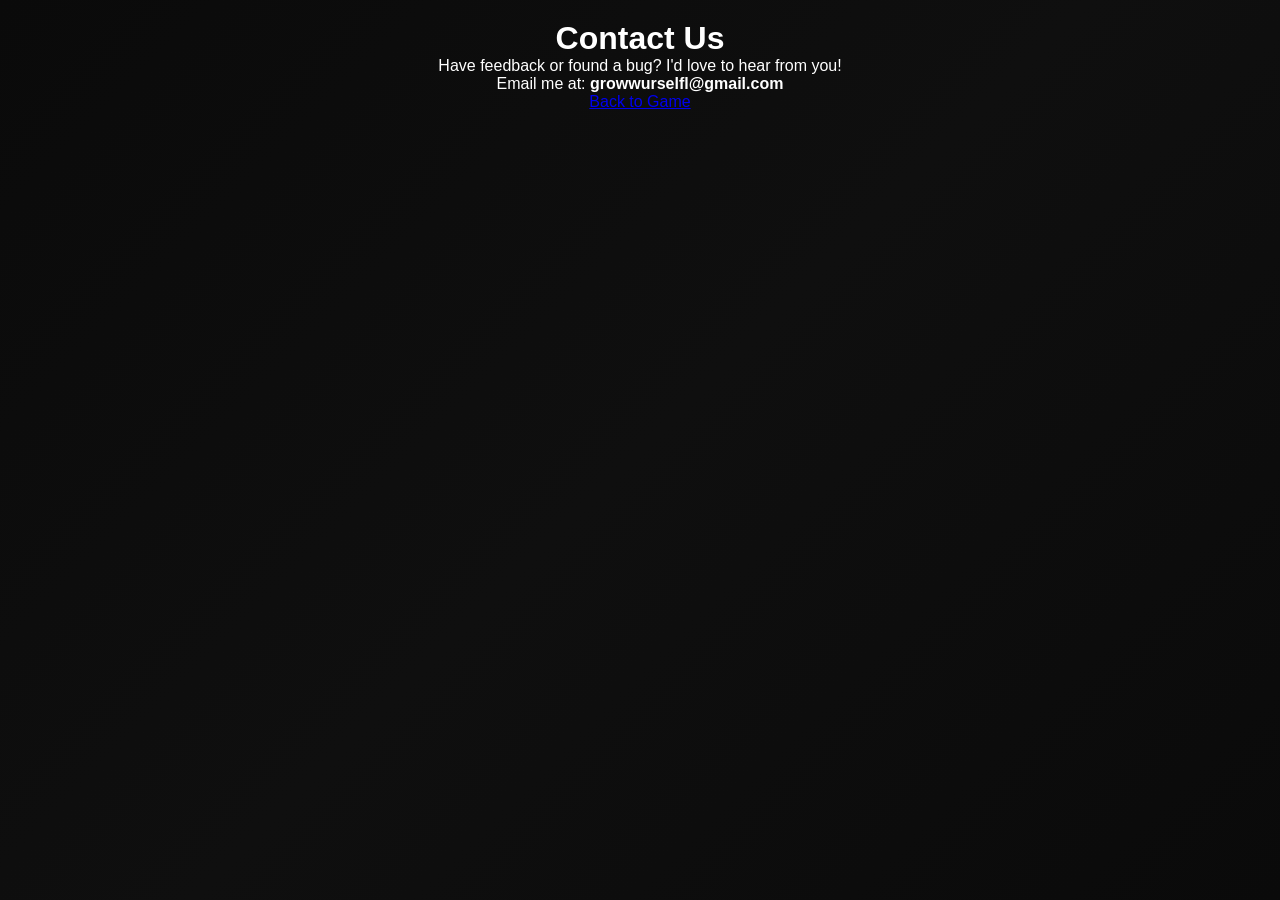
<file: contact.html>
<!DOCTYPE html>
<html>
<head>
    <title>Contact Us</title>
    <link rel="stylesheet" href="style.css">
</head>
<body style="padding: 20px; font-family: sans-serif; text-align: center;">
    <h1>Contact Us</h1>
    <p>Have feedback or found a bug? I'd love to hear from you!</p>
    <p>Email me at: <strong>growwurselfl@gmail.com</strong></p>
    <p><a href="index.html">Back to Game</a></p>
</body>
</html>
</file>
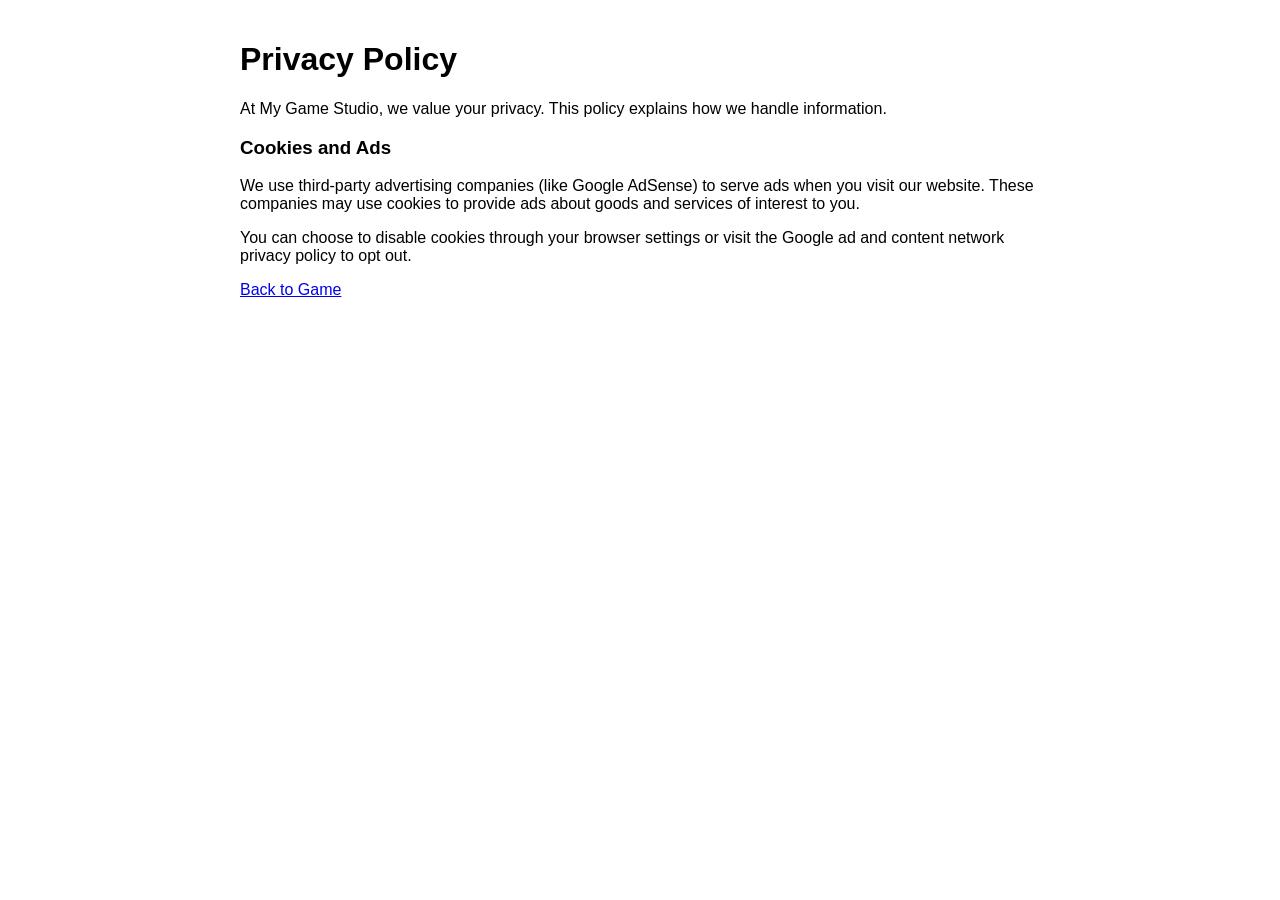
<file: privacy.html>
<!DOCTYPE html>
<html>
<head>
    <title>Privacy Policy</title>
</head>
<body style="padding: 20px; font-family: sans-serif; max-width: 800px; margin: auto;">
    <h1>Privacy Policy</h1>
    <p>At My Game Studio, we value your privacy. This policy explains how we handle information.</p>
    <h3>Cookies and Ads</h3>
    <p>We use third-party advertising companies (like Google AdSense) to serve ads when you visit our website. These companies may use cookies to provide ads about goods and services of interest to you.</p>
    <p>You can choose to disable cookies through your browser settings or visit the Google ad and content network privacy policy to opt out.</p>
    <p><a href="index.html">Back to Game</a></p>
</body>
</html>
</file>
<file: style.css>
:root {
  --bg-primary: #0a0a0a;
  --bg-secondary: #1a1a1a;
  --bg-accent: #2a2a2a;
  --neon-blue: #00d4ff;
  --neon-purple: #9d4edd;
  --neon-green: #00ff88;
  --neon-orange: #ff6b35;
  --text-primary: #ffffff;
  --text-secondary: #cccccc;
  --text-muted: #888888;
  --shadow-glow: 0 0 20px rgba(0, 212, 255, 0.3);
  --shadow-strong: 0 8px 32px rgba(0, 0, 0, 0.5);
  --border-radius: 16px;
  --border-radius-large: 24px;
  --transition: all 0.3s cubic-bezier(0.4, 0, 0.2, 1);
}

* {
  box-sizing: border-box;
  margin: 0;
  padding: 0;
}

html, body {
  height: 100%;
  font-family: 'Segoe UI', Tahoma, Geneva, Verdana, sans-serif;
  background: linear-gradient(135deg, var(--bg-primary) 0%, #0f0f0f 50%, var(--bg-primary) 100%);
  color: var(--text-primary);
  overflow-x: hidden;
  -webkit-font-smoothing: antialiased;
  -moz-osx-font-smoothing: grayscale;
}

body::before {
  content: '';
  position: fixed;
  top: 0;
  left: 0;
  right: 0;
  bottom: 0;
  background:
    radial-gradient(circle at 20% 80%, rgba(0, 212, 255, 0.1) 0%, transparent 50%),
    radial-gradient(circle at 80% 20%, rgba(157, 78, 221, 0.1) 0%, transparent 50%),
    radial-gradient(circle at 40% 40%, rgba(0, 255, 136, 0.05) 0%, transparent 50%);
  pointer-events: none;
  z-index: -1;
}

.app {
  min-height: 100vh;
  display: flex;
  align-items: center;
  justify-content: center;
  padding: 20px;
  position: relative;
}

/* Screen Management */
.screen {
  position: absolute;
  top: 0;
  left: 0;
  width: 100%;
  height: 100%;
  opacity: 0;
  visibility: hidden;
  transform: translateY(20px) scale(0.95);
  transition: var(--transition);
  display: flex;
  align-items: center;
  justify-content: center;
}

.screen.active {
  opacity: 1;
  visibility: visible;
  transform: translateY(0) scale(1);
}

/* Start Screen */
.start-container {
  text-align: center;
  max-width: 500px;
  width: 100%;
  padding: 40px;
  background: rgba(255, 255, 255, 0.02);
  border: 1px solid rgba(255, 255, 255, 0.1);
  border-radius: var(--border-radius-large);
  backdrop-filter: blur(20px);
  box-shadow: var(--shadow-strong);
}

.logo-section {
  margin-bottom: 40px;
}

.game-title {
  font-size: 3.5rem;
  font-weight: 900;
  background: linear-gradient(135deg, var(--neon-blue), var(--neon-purple));
  -webkit-background-clip: text;
  -webkit-text-fill-color: transparent;
  background-clip: text;
  margin-bottom: 10px;
  text-shadow: 0 0 40px rgba(0, 212, 255, 0.5);
  animation: titleGlow 2s ease-in-out infinite alternate;
}

.game-subtitle {
  font-size: 1.2rem;
  color: var(--text-secondary);
  margin-bottom: 30px;
}

.demo-scale {
  margin: 40px 0;
}

.demo-beam {
  position: relative;
  height: 120px;
  display: flex;
  align-items: flex-end;
  justify-content: space-between;
  transform: rotate(-8deg);
  transform-origin: center;
}

.demo-pan {
  width: 80px;
  height: 60px;
  background: rgba(255, 255, 255, 0.1);
  border-radius: 8px 8px 20px 20px;
  display: flex;
  align-items: center;
  justify-content: center;
  position: relative;
}

.demo-pan.left .demo-weight {
  font-size: 2rem;
  color: var(--neon-blue);
  text-shadow: 0 0 10px var(--neon-blue);
}

.demo-pan.right {
  background: rgba(255, 255, 255, 0.05);
}

.demo-stack {
  display: flex;
  flex-direction: column;
  gap: 2px;
}

.demo-block {
  width: 30px;
  height: 8px;
  background: var(--neon-purple);
  border-radius: 4px;
  display: flex;
  align-items: center;
  justify-content: center;
  font-size: 0.7rem;
  font-weight: bold;
  color: white;
  box-shadow: 0 2px 8px rgba(157, 78, 221, 0.5);
}

.demo-pivot {
  width: 20px;
  height: 20px;
  background: var(--neon-blue);
  border-radius: 50%;
  box-shadow: 0 0 15px var(--neon-blue);
}

.menu-options {
  display: flex;
  flex-direction: column;
  gap: 20px;
  margin-bottom: 40px;
}

.btn {
  display: inline-flex;
  align-items: center;
  justify-content: center;
  gap: 8px;
  padding: 16px 24px;
  border: none;
  border-radius: var(--border-radius);
  font-size: 1rem;
  font-weight: 600;
  cursor: pointer;
  transition: var(--transition);
  position: relative;
  overflow: hidden;
  text-decoration: none;
}

.btn::before {
  content: '';
  position: absolute;
  top: 0;
  left: -100%;
  width: 100%;
  height: 100%;
  background: linear-gradient(90deg, transparent, rgba(255, 255, 255, 0.2), transparent);
  transition: left 0.5s;
}

.btn:hover::before {
  left: 100%;
}

.btn.primary {
  background: linear-gradient(135deg, var(--neon-blue), var(--neon-purple));
  color: white;
  box-shadow: var(--shadow-glow);
}

.btn.primary:hover {
  transform: translateY(-2px);
  box-shadow: 0 0 30px rgba(0, 212, 255, 0.5);
}

.btn.secondary {
  background: rgba(255, 255, 255, 0.1);
  color: var(--text-primary);
  border: 1px solid rgba(255, 255, 255, 0.2);
}

.btn.secondary:hover {
  background: rgba(255, 255, 255, 0.2);
  border-color: var(--neon-blue);
}

.btn.ghost {
  background: transparent;
  color: var(--text-secondary);
  border: 1px solid rgba(255, 255, 255, 0.1);
}

.btn.ghost:hover {
  background: rgba(255, 255, 255, 0.1);
  color: var(--text-primary);
}

.btn.large {
  padding: 20px 32px;
  font-size: 1.2rem;
}

.btn.small {
  padding: 8px 16px;
  font-size: 0.9rem;
}

.stats-preview {
  display: flex;
  justify-content: center;
  gap: 40px;
}

.stat-item {
  text-align: center;
}

.stat-label {
  display: block;
  font-size: 0.9rem;
  color: var(--text-muted);
  margin-bottom: 5px;
}

.stat-value {
  display: block;
  font-size: 1.5rem;
  font-weight: bold;
  color: var(--neon-blue);
}

/* Level Selection */
.level-container {
  max-width: 800px;
  width: 100%;
  padding: 30px;
  background: rgba(255, 255, 255, 0.02);
  border: 1px solid rgba(255, 255, 255, 0.1);
  border-radius: var(--border-radius-large);
  backdrop-filter: blur(20px);
  box-shadow: var(--shadow-strong);
}

.level-header {
  display: flex;
  justify-content: space-between;
  align-items: center;
  margin-bottom: 30px;
}

.level-header h2 {
  font-size: 2rem;
  background: linear-gradient(135deg, var(--neon-blue), var(--neon-purple));
  -webkit-background-clip: text;
  -webkit-text-fill-color: transparent;
  background-clip: text;
}

.level-progress {
  margin-bottom: 30px;
}

.progress-bar {
  width: 100%;
  height: 8px;
  background: rgba(255, 255, 255, 0.1);
  border-radius: 4px;
  overflow: hidden;
  margin-bottom: 10px;
}

.progress-fill {
  height: 100%;
  background: linear-gradient(90deg, var(--neon-blue), var(--neon-purple));
  border-radius: 4px;
  transition: width 0.5s ease;
  box-shadow: 0 0 10px var(--neon-blue);
}

.progress-text {
  display: block;
  text-align: center;
  color: var(--text-secondary);
  font-size: 0.9rem;
}

.levels-grid {
  display: grid;
  grid-template-columns: repeat(auto-fill, minmax(60px, 1fr));
  gap: 12px;
  max-height: 400px;
  overflow-y: auto;
  padding: 10px;
}

.level-btn {
  aspect-ratio: 1;
  border: 2px solid rgba(255, 255, 255, 0.2);
  border-radius: 12px;
  background: rgba(255, 255, 255, 0.05);
  color: var(--text-primary);
  font-weight: bold;
  cursor: pointer;
  transition: var(--transition);
  display: flex;
  align-items: center;
  justify-content: center;
  font-size: 1.1rem;
  position: relative;
}

.level-btn:hover {
  border-color: var(--neon-blue);
  background: rgba(0, 212, 255, 0.1);
  transform: scale(1.05);
}

.level-btn.completed {
  background: linear-gradient(135deg, var(--neon-green), var(--neon-blue));
  border-color: var(--neon-green);
  box-shadow: 0 0 15px rgba(0, 255, 136, 0.3);
}

.level-btn.locked {
  opacity: 0.3;
  cursor: not-allowed;
}

.level-btn.locked:hover {
  transform: none;
  border-color: rgba(255, 255, 255, 0.2);
  background: rgba(255, 255, 255, 0.05);
}

/* Game Screen */
.game-container {
  max-width: 900px;
  width: 100%;
  padding: 30px;
  background: rgba(255, 255, 255, 0.02);
  border: 1px solid rgba(255, 255, 255, 0.1);
  border-radius: var(--border-radius-large);
  backdrop-filter: blur(20px);
  box-shadow: var(--shadow-strong);
}

.game-header {
  display: flex;
  justify-content: space-between;
  align-items: center;
  margin-bottom: 30px;
}

.game-info {
  display: flex;
  gap: 20px;
  align-items: center;
}

.level-badge {
  background: linear-gradient(135deg, var(--neon-blue), var(--neon-purple));
  color: white;
  padding: 8px 16px;
  border-radius: 20px;
  font-weight: bold;
  box-shadow: var(--shadow-glow);
}

.score-display {
  color: var(--text-secondary);
  font-size: 1.1rem;
}

/* Scale Physics */
.scale-container {
  position: relative;
  margin: 40px 0;
  height: 300px;
}

.scale-beam {
  position: absolute;
  top: 50%;
  left: 50%;
  transform: translate(-50%, -50%);
  width: 600px;
  height: 8px;
  background: linear-gradient(90deg, var(--neon-blue), var(--neon-purple));
  border-radius: 4px;
  box-shadow: 0 0 20px rgba(0, 212, 255, 0.5);
  transform-origin: center;
  transition: transform 0.8s cubic-bezier(0.25, 0.46, 0.45, 0.94);
}

.pan {
  position: absolute;
  top: -120px;
  width: 120px;
  height: 120px;
  border-radius: 60px 60px 20px 20px;
  background: rgba(255, 255, 255, 0.1);
  backdrop-filter: blur(10px);
  border: 2px solid rgba(255, 255, 255, 0.2);
  display: flex;
  align-items: center;
  justify-content: center;
  box-shadow: 0 8px 32px rgba(0, 0, 0, 0.3);
}

.left-pan {
  left: -140px;
}

.right-pan {
  right: -140px;
}

.mystery-weight {
  position: relative;
  width: 60px;
  height: 60px;
  border-radius: 50%;
  background: linear-gradient(135deg, var(--neon-purple), var(--neon-blue));
  display: flex;
  align-items: center;
  justify-content: center;
  box-shadow: 0 0 30px rgba(157, 78, 221, 0.6);
  animation: weightPulse 2s ease-in-out infinite;
}

.weight-glow {
  position: absolute;
  inset: -10px;
  border-radius: 50%;
  background: radial-gradient(circle, rgba(157, 78, 221, 0.3), transparent);
  animation: glowPulse 2s ease-in-out infinite;
}

.weight-label {
  font-size: 2rem;
  font-weight: bold;
  color: white;
  z-index: 1;
}

.pivot {
  position: absolute;
  top: -16px;
  left: 50%;
  transform: translateX(-50%);
  width: 32px;
  height: 32px;
  border-radius: 50%;
  background: linear-gradient(135deg, var(--neon-blue), var(--neon-purple));
  box-shadow: 0 0 20px var(--neon-blue);
}

.pivot-glow {
  position: absolute;
  inset: -8px;
  border-radius: 50%;
  background: radial-gradient(circle, rgba(0, 212, 255, 0.4), transparent);
  animation: pivotGlow 1.5s ease-in-out infinite alternate;
}

.weight-stack {
  position: relative;
  display: flex;
  flex-direction: column;
  align-items: center;
  gap: 2px;
}

.weight-block {
  width: 80px;
  height: 20px;
  border-radius: 10px;
  display: flex;
  align-items: center;
  justify-content: center;
  font-size: 0.9rem;
  font-weight: bold;
  color: white;
  cursor: pointer;
  transition: var(--transition);
  position: relative;
  box-shadow: 0 4px 12px rgba(0, 0, 0, 0.3);
  animation: blockAppear 0.5s ease-out;
}

.weight-block.block-10 {
  background: linear-gradient(135deg, #ff6b35, #ff8c42);
  box-shadow: 0 4px 12px rgba(255, 107, 53, 0.4);
}

.weight-block.block-5 {
  background: linear-gradient(135deg, #9d4edd, #c77dff);
  box-shadow: 0 4px 12px rgba(157, 78, 221, 0.4);
}

.weight-block.block-2 {
  background: linear-gradient(135deg, #00d4ff, #00b4d8);
  box-shadow: 0 4px 12px rgba(0, 212, 255, 0.4);
}

.weight-block.block-1 {
  background: linear-gradient(135deg, #00ff88, #00cc6a);
  box-shadow: 0 4px 12px rgba(0, 255, 136, 0.4);
}

.weight-block:hover {
  transform: scale(1.05);
}

.pan-shadow {
  position: absolute;
  bottom: -20px;
  left: 50%;
  transform: translateX(-50%);
  width: 100px;
  height: 20px;
  background: radial-gradient(ellipse, rgba(0, 0, 0, 0.3), transparent);
  border-radius: 50%;
  filter: blur(2px);
}

.scale-base {
  position: absolute;
  bottom: 0;
  left: 50%;
  transform: translateX(-50%);
  width: 200px;
  height: 40px;
  background: linear-gradient(135deg, #4a4a4a, #2a2a2a);
  border-radius: 20px 20px 0 0;
  box-shadow: 0 4px 20px rgba(0, 0, 0, 0.5);
}

.base-shadow {
  position: absolute;
  bottom: -10px;
  left: 50%;
  transform: translateX(-50%);
  width: 180px;
  height: 20px;
  background: radial-gradient(ellipse, rgba(0, 0, 0, 0.4), transparent);
  border-radius: 50%;
  filter: blur(3px);
}

/* Controls */
.controls-container {
  margin: 40px 0;
}

.weight-selector {
  display: flex;
  justify-content: center;
  gap: 20px;
  margin-bottom: 30px;
  flex-wrap: wrap;
}

.weight-option {
  display: flex;
  flex-direction: column;
  align-items: center;
  gap: 10px;
  cursor: pointer;
  transition: var(--transition);
  padding: 15px;
  border-radius: var(--border-radius);
  background: rgba(255, 255, 255, 0.05);
  border: 1px solid rgba(255, 255, 255, 0.1);
}

.weight-option:hover {
  background: rgba(255, 255, 255, 0.1);
  border-color: var(--neon-blue);
  transform: translateY(-2px);
}

.weight-count {
  font-size: 1.2rem;
  font-weight: bold;
  color: var(--neon-blue);
  min-width: 30px;
  text-align: center;
}

.action-buttons {
  display: flex;
  justify-content: center;
  gap: 20px;
  flex-wrap: wrap;
}

/* Feedback */
.feedback-area {
  text-align: center;
  margin-top: 30px;
}

.feedback-message {
  font-size: 1.2rem;
  font-weight: 600;
  margin-bottom: 10px;
  min-height: 30px;
  display: flex;
  align-items: center;
  justify-content: center;
}

.current-weight {
  font-size: 1.1rem;
  color: var(--text-secondary);
}

/* Result Screen */
.result-container {
  max-width: 500px;
  width: 100%;
  padding: 40px;
  background: rgba(255, 255, 255, 0.02);
  border: 1px solid rgba(255, 255, 255, 0.1);
  border-radius: var(--border-radius-large);
  backdrop-filter: blur(20px);
  box-shadow: var(--shadow-strong);
  text-align: center;
}

.result-icon {
  font-size: 4rem;
  margin-bottom: 20px;
  animation: bounceIn 0.6s ease-out;
}

.result-title {
  font-size: 2rem;
  margin-bottom: 10px;
  background: linear-gradient(135deg, var(--neon-green), var(--neon-blue));
  -webkit-background-clip: text;
  -webkit-text-fill-color: transparent;
  background-clip: text;
}

.result-message {
  color: var(--text-secondary);
  margin-bottom: 30px;
  font-size: 1.1rem;
}

.result-stats {
  display: flex;
  justify-content: center;
  gap: 40px;
  margin-bottom: 40px;
}

.result-actions {
  display: flex;
  flex-direction: column;
  gap: 15px;
}

/* Overlays */
.tutorial-overlay,
.countdown-overlay,
.loading-overlay {
  position: fixed;
  top: 0;
  left: 0;
  width: 100%;
  height: 100%;
  background: rgba(0, 0, 0, 0.8);
  backdrop-filter: blur(10px);
  display: flex;
  align-items: center;
  justify-content: center;
  z-index: 1000;
  opacity: 0;
  visibility: hidden;
  transition: var(--transition);
}

.tutorial-overlay.active,
.countdown-overlay.active,
.loading-overlay.active {
  opacity: 1;
  visibility: visible;
}

.tutorial-content {
  max-width: 500px;
  width: 90%;
  padding: 30px;
  background: rgba(255, 255, 255, 0.05);
  border: 1px solid rgba(255, 255, 255, 0.1);
  border-radius: var(--border-radius-large);
  backdrop-filter: blur(20px);
  box-shadow: var(--shadow-strong);
}

.tutorial-content h3 {
  text-align: center;
  margin-bottom: 30px;
  font-size: 1.8rem;
  color: var(--neon-blue);
}

.tutorial-steps {
  display: flex;
  flex-direction: column;
  gap: 25px;
  margin-bottom: 30px;
}

.tutorial-step {
  display: flex;
  align-items: center;
  gap: 20px;
}

.step-icon {
  font-size: 2rem;
  width: 60px;
  height: 60px;
  display: flex;
  align-items: center;
  justify-content: center;
  background: rgba(255, 255, 255, 0.1);
  border-radius: 50%;
  flex-shrink: 0;
}

.step-text {
  line-height: 1.5;
}

.countdown-content {
  text-align: center;
}

.countdown-number {
  font-size: 8rem;
  font-weight: 900;
  background: linear-gradient(135deg, var(--neon-blue), var(--neon-purple));
  -webkit-background-clip: text;
  -webkit-text-fill-color: transparent;
  background-clip: text;
  margin-bottom: 20px;
  animation: countdownPulse 1s ease-in-out infinite;
}

.countdown-text {
  font-size: 1.5rem;
  color: var(--text-secondary);
}

.loading-spinner {
  width: 50px;
  height: 50px;
  border: 4px solid rgba(255, 255, 255, 0.1);
  border-top: 4px solid var(--neon-blue);
  border-radius: 50%;
  animation: spin 1s linear infinite;
  margin-bottom: 20px;
}

.loading-text {
  color: var(--text-secondary);
  font-size: 1.1rem;
}

/* Animations */
@keyframes titleGlow {
  from { filter: drop-shadow(0 0 20px rgba(0, 212, 255, 0.5)); }
  to { filter: drop-shadow(0 0 30px rgba(0, 212, 255, 0.8)); }
}

@keyframes weightPulse {
  0%, 100% { transform: scale(1); }
  50% { transform: scale(1.05); }
}

@keyframes glowPulse {
  0%, 100% { opacity: 0.6; }
  50% { opacity: 1; }
}

@keyframes pivotGlow {
  from { transform: scale(1); opacity: 0.7; }
  to { transform: scale(1.2); opacity: 1; }
}

@keyframes blockAppear {
  from {
    opacity: 0;
    transform: translateY(20px) scale(0.8);
  }
  to {
    opacity: 1;
    transform: translateY(0) scale(1);
  }
}

@keyframes bounceIn {
  0% {
    opacity: 0;
    transform: scale(0.3);
  }
  50% {
    opacity: 1;
    transform: scale(1.05);
  }
  70% {
    transform: scale(0.9);
  }
  100% {
    opacity: 1;
    transform: scale(1);
  }
}

@keyframes countdownPulse {
  0%, 100% { transform: scale(1); }
  50% { transform: scale(1.1); }
}

@keyframes spin {
  0% { transform: rotate(0deg); }
  100% { transform: rotate(360deg); }
}

/* Multiplayer Lobby */
.lobby-container {
  max-width: 500px;
  width: 100%;
  padding: 30px;
  background: rgba(255, 255, 255, 0.02);
  border: 1px solid rgba(255, 255, 255, 0.1);
  border-radius: var(--border-radius-large);
  backdrop-filter: blur(20px);
  box-shadow: var(--shadow-strong);
}

.lobby-header {
  display: flex;
  justify-content: space-between;
  align-items: center;
  margin-bottom: 30px;
}

.lobby-header h2 {
  font-size: 2rem;
  background: linear-gradient(135deg, var(--neon-blue), var(--neon-purple));
  -webkit-background-clip: text;
  -webkit-text-fill-color: transparent;
  background-clip: text;
}

.lobby-content {
  display: flex;
  flex-direction: column;
  gap: 25px;
}

.player-setup {
  margin-bottom: 20px;
}

.input-field {
  width: 100%;
  padding: 15px;
  background: rgba(255, 255, 255, 0.05);
  border: 1px solid rgba(255, 255, 255, 0.2);
  border-radius: var(--border-radius);
  color: var(--text-primary);
  font-size: 1rem;
  transition: var(--transition);
}

.input-field:focus {
  outline: none;
  border-color: var(--neon-blue);
  box-shadow: 0 0 20px rgba(0, 212, 255, 0.3);
}

.input-field.code {
  text-transform: uppercase;
  font-family: monospace;
  letter-spacing: 2px;
  text-align: center;
  max-width: 150px;
}

.room-controls {
  display: flex;
  gap: 15px;
  align-items: center;
  flex-wrap: wrap;
}

.lobby-info {
  padding: 20px;
  background: rgba(255, 255, 255, 0.05);
  border: 1px solid rgba(255, 255, 255, 0.1);
  border-radius: var(--border-radius);
  display: flex;
  flex-direction: column;
  gap: 10px;
}

.info-item {
  display: flex;
  justify-content: space-between;
  align-items: center;
}

.info-label {
  color: var(--text-secondary);
  font-size: 0.9rem;
}

.info-value {
  font-weight: 600;
  color: var(--neon-blue);
}

/* Responsive Design */
@media (max-width: 768px) {
  .app {
    padding: 10px;
  }

  .start-container,
  .level-container,
  .game-container,
  .result-container,
  .lobby-container {
    padding: 20px;
  }

  .menu-options {
    gap: 15px;
  }

  .btn.large {
    padding: 16px 24px;
    font-size: 1.1rem;
  }

  .stats-preview {
    gap: 20px;
  }

  .game-info {
    flex-direction: column;
    align-items: flex-start;
    gap: 10px;
  }

  .scale-container {
    height: 250px;
  }

  .scale-beam {
    width: 500px;
  }

  .pan {
    width: 100px;
    height: 100px;
    top: -100px;
  }

  .left-pan {
    left: -120px;
  }

  .right-pan {
    right: -120px;
  }

  .weight-selector {
    gap: 15px;
  }

  .weight-option {
    padding: 10px;
  }

  .action-buttons {
    gap: 15px;
  }

  .result-stats {
    gap: 20px;
  }

  .tutorial-step {
    flex-direction: column;
    text-align: center;
    gap: 15px;
  }

  .countdown-number {
    font-size: 6rem;
  }

  .room-controls {
    flex-direction: column;
    align-items: stretch;
  }

  .input-field.code {
    max-width: none;
  }
}

@media (max-width: 480px) {
  .game-title {
    font-size: 2.5rem;
  }

  .scale-beam {
    width: 400px;
  }

  .pan {
    width: 80px;
    height: 80px;
    top: -80px;
  }

  .left-pan {
    left: -100px;
  }

  .right-pan {
    right: -100px;
  }

  .weight-block {
    width: 60px;
    height: 16px;
    font-size: 0.8rem;
  }

  .countdown-number {
    font-size: 4rem;
  }
}

  .game-title {
    font-size: 2.5rem;
  }

  .demo-beam {
    height: 80px;
  }

  .scale-container {
    height: 250px;
  }

  .scale-beam {
    width: 400px;
  }

  .pan {
    width: 100px;
    height: 100px;
    top: -100px;
  }

  .left-pan {
    left: -120px;
  }

  .right-pan {
    right: -120px;
  }

  .weight-selector {
    gap: 15px;
  }

  .weight-option {
    padding: 10px;
  }

  .action-buttons {
    gap: 15px;
  }

  .stats-preview {
    gap: 20px;
  }

  .result-stats {
    gap: 20px;
  }

  .tutorial-step {
    flex-direction: column;
    text-align: center;
    gap: 15px;
  }

  .step-icon {
    width: 50px;
    height: 50px;
    font-size: 1.5rem;
  }

  .countdown-number {
    font-size: 5rem;
  }
}

@media (max-width: 480px) {
  .game-title {
    font-size: 2rem;
  }

  .scale-beam {
    width: 300px;
  }

  .pan {
    width: 80px;
    height: 80px;
    top: -80px;
  }

  .left-pan {
    left: -100px;
  }

  .right-pan {
    right: -100px;
  }

  .weight-selector {
    flex-direction: column;
    align-items: center;
  }

  .action-buttons {
    flex-direction: column;
  }

  .levels-grid {
    grid-template-columns: repeat(auto-fill, minmax(50px, 1fr));
    gap: 8px;
  }

  .level-btn {
    font-size: 1rem;
  }

  .countdown-number {
    font-size: 4rem;
  }
}

.topbar {
  display: flex;
  justify-content: space-between;
  align-items: center;
  gap: 16px;
  padding: 18px 20px;
  background: rgba(10, 16, 33, 0.75);
  border: 1px solid rgba(48, 242, 255, 0.16);
  border-radius: 18px;
  box-shadow: var(--shadow);
  backdrop-filter: blur(10px);
  margin-bottom: 20px;
}

.topbar h1,
.card h2 {
  margin: 0;
  font-weight: 600;
}

.topbar h1 {
  font-size: 1.35rem;
  letter-spacing: 0.04em;
  background: linear-gradient(135deg, var(--neon), var(--neon-2));
  -webkit-background-clip: text;
  -webkit-text-fill-color: transparent;
  background-clip: text;
}

.topbar-right {
  display: flex;
  align-items: center;
  gap: 10px;
}

.topbar-right {
  display: flex;
  align-items: center;
  gap: 10px;
}

main {
  position: relative;
  min-height: calc(100vh - 140px);
}

.screen {
  position: absolute;
  inset: 0;
  opacity: 0;
  visibility: hidden;
  transform: translateY(16px) scale(0.98);
  transition: opacity 260ms ease, transform 260ms ease, visibility 260ms ease;
  padding: 14px 0;
}

.screen.active {
  opacity: 1;
  visibility: visible;
  transform: translateY(0) scale(1);
}

.screen.active .card {
  animation: cardPop 260ms ease;
}

.card {
  background: linear-gradient(180deg, rgba(255, 255, 255, 0.03), rgba(255, 255, 255, 0.01));
  border: 1px solid rgba(48, 242, 255, 0.18);
  border-radius: 22px;
  padding: 22px;
  box-shadow: var(--shadow), inset 0 0 18px rgba(48, 242, 255, 0.04);
  backdrop-filter: blur(12px);
  min-height: 100%;
  display: flex;
  flex-direction: column;
  gap: 18px;
  transition: transform 0.2s ease, box-shadow 0.2s ease;
}

.card:hover {
  transform: translateY(-2px);
  box-shadow: var(--shadow-hover), inset 0 0 18px rgba(48, 242, 255, 0.06);
}

.row {
  display: flex;
  gap: 10px;
  align-items: center;
  margin: 10px 0;
}

.between {
  justify-content: space-between;
}

.wrap {
  flex-wrap: wrap;
}

.muted {
  color: var(--muted);
}

.btn {
  border: 1px solid transparent;
  border-radius: 14px;
  background: rgba(255, 255, 255, 0.04);
  color: var(--text);
  padding: 12px 16px;
  cursor: pointer;
  transition: all 0.2s ease;
  min-width: 120px;
  font-weight: 500;
  position: relative;
  overflow: hidden;
}

.btn::before {
  content: "";
  position: absolute;
  inset: 0;
  background: linear-gradient(135deg, rgba(48, 242, 255, 0.1), rgba(140, 82, 255, 0.1));
  opacity: 0;
  transition: opacity 0.2s ease;
}

.btn:hover::before {
  opacity: 1;
}

.btn:hover {
  transform: translateY(-1px);
  box-shadow: 0 8px 16px rgba(0, 0, 0, 0.2);
}

.btn:disabled {
  opacity: 0.45;
  cursor: not-allowed;
  transform: none;
}

.btn.primary {
  background: linear-gradient(135deg, #2a87ff 0%, #3ac8ff 100%);
  color: #00142c;
  font-weight: 700;
  box-shadow: 0 16px 32px rgba(48, 242, 255, 0.18);
}

.btn.secondary {
  background: linear-gradient(135deg, #8f57ff 0%, #31d0ff 100%);
  color: #031325;
  font-weight: 700;
  box-shadow: 0 16px 32px rgba(140, 82, 255, 0.16);
}

.btn.ghost {
  border-color: rgba(255, 255, 255, 0.20);
  background: rgba(255, 255, 255, 0.05);
}

.btn.ghost:hover {
  background: rgba(255, 255, 255, 0.09);
  border-color: rgba(48, 242, 255, 0.4);
}

.btn:active {
  transform: translateY(1px) scale(0.98);
}

.btn.sm {
  padding: 9px 12px;
}

.badge {
  border: 1px solid rgba(48, 242, 255, 0.45);
  border-radius: 999px;
  padding: 8px 12px;
  font-size: 0.85rem;
  background: rgba(20, 32, 62, 0.76);
}

.hidden {
  display: none;
}

.menu-grid {
  display: grid;
  grid-template-columns: repeat(auto-fit, minmax(180px, 1fr));
  gap: 12px;
  margin: 16px 0;
}

.stats {
  display: flex;
  justify-content: space-between;
  flex-wrap: wrap;
  gap: 10px;
}

.levels-grid {
  display: grid;
  grid-template-columns: repeat(auto-fill, minmax(68px, 1fr));
  gap: 10px;
}

.level-btn {
  min-height: 52px;
  font-size: 0.95rem;
  border-radius: 14px;
  border: 1px solid rgba(255, 255, 255, 0.08);
  background: rgba(255, 255, 255, 0.03);
}

.level-btn.done {
  border-color: var(--good);
  box-shadow: inset 0 0 24px rgba(49, 212, 125, 0.12);
}

.input {
  flex: 1;
  background: rgba(255, 255, 255, 0.04);
  color: var(--text);
  border: 1px solid rgba(48, 242, 255, 0.30);
  border-radius: 14px;
  padding: 12px 14px;
}

.input.code {
  max-width: 120px;
  text-transform: uppercase;
}

.lobby-info {
  min-height: 70px;
  border: 1px dashed rgba(255, 255, 255, 0.18);
  border-radius: 14px;
  padding: 14px;
  background: rgba(255, 255, 255, 0.02);
}

.scale-wrap {
  margin: 18px 0;
  position: relative;
}

.beam {
  --tilt: 0deg;
  position: relative;
  height: 150px;
  display: flex;
  justify-content: space-between;
  align-items: flex-end;
  transform-origin: center bottom;
  transform: rotate(var(--tilt));
  transition: transform 150ms cubic-bezier(0.22, 1, 0.36, 1), box-shadow 150ms ease;
  will-change: transform;
  filter: drop-shadow(0 4px 8px rgba(0, 0, 0, 0.3));
}

.pan {
  width: 38%;
  min-height: 70px;
  border: 2px solid rgba(48, 242, 255, 0.75);
  border-radius: 0 0 18px 18px;
  display: flex;
  align-items: center;
  justify-content: center;
  background: rgba(14, 28, 58, 0.90);
  position: relative;
  overflow: hidden;
  backdrop-filter: blur(5px);
}

.pan::before {
  content: "";
  position: absolute;
  inset: 0;
  background: linear-gradient(180deg, rgba(255, 255, 255, 0.05), transparent 42%);
  pointer-events: none;
}

.weight-meter {
  position: absolute;
  left: 14px;
  bottom: 14px;
  width: 16px;
  height: calc(100% - 28px);
  background: rgba(255, 255, 255, 0.08);
  border-radius: 12px;
  overflow: hidden;
  z-index: 1;
}

.weight-height-bar {
  position: absolute;
  left: 0;
  bottom: 0;
  width: 100%;
  height: 28%;
  background: linear-gradient(180deg, #51d4ff, #0a85e8);
  border-radius: 12px 12px 0 0;
  transition: height 280ms ease, background-color 280ms ease;
}

.pan > * {
  position: relative;
  z-index: 1;
}

.level-btn.locked {
  opacity: 0.42;
  cursor: not-allowed;
}

.pivot {
  width: 36px;
  height: 36px;
  border-radius: 50%;
  background: rgba(48, 242, 255, 0.92);
  box-shadow: 0 0 18px rgba(48, 242, 255, 0.5);
}

.base {
  width: 160px;
  height: 10px;
  margin: 0 auto;
  border-radius: 8px;
  background: linear-gradient(90deg, #2e5fa1, #4ec4ff);
}

.object,
.weights-stack {
  font-size: 1.2rem;
  font-weight: 700;
  letter-spacing: 0.02em;
}

.feedback {
  min-height: 28px;
  font-weight: 600;
  color: var(--text-soft);
}

.feedback.good {
  color: var(--good);
}

.feedback.warn {
  color: var(--warn);
}

.feedback.bad {
  color: var(--bad);
}

.weight-controls {
  display: flex;
  flex-wrap: wrap;
  gap: 12px;
  justify-content: center;
  align-items: center;
  padding: 6px 0;
  overflow: hidden;
}

.weight-card {
  flex: 1 1 180px;
  min-width: 160px;
  max-width: 240px;
  border: 1px solid rgba(48, 242, 255, 0.22);
  border-radius: 16px;
  padding: 16px;
  background: rgba(14, 24, 48, 0.90);
  box-shadow: inset 0 0 18px rgba(48, 242, 255, 0.05);
  backdrop-filter: blur(5px);
  transition: transform 0.2s ease, box-shadow 0.2s ease;
}

.weight-card:hover {
  transform: translateY(-2px);
  box-shadow: 0 8px 16px rgba(0, 0, 0, 0.2), inset 0 0 18px rgba(48, 242, 255, 0.08);
}

.weight-row {
  display: flex;
  flex-wrap: wrap;
  justify-content: space-between;
  align-items: center;
  gap: 10px;
}

.weight-actions {
  display: flex;
  flex-wrap: wrap;
  justify-content: center;
  align-items: center;
  gap: 10px;
}

.weight-actions .btn {
  min-width: 40px;
  padding: 8px 12px;
  font-size: 1.1rem;
  font-weight: 700;
  touch-action: manipulation;
}

.result-board {
  display: flex;
  flex-direction: column;
  gap: 8px;
}

.result-item {
  display: flex;
  justify-content: space-between;
  align-items: center;
  padding: 8px 12px;
  border-radius: 8px;
  background: rgba(255, 255, 255, 0.04);
}

.countdown-overlay {
  position: fixed;
  inset: 0;
  background: rgba(0, 0, 0, 0.8);
  display: flex;
  align-items: center;
  justify-content: center;
  font-size: 4rem;
  font-weight: 900;
  color: #fff;
  z-index: 1000;
  pointer-events: none;
  opacity: 0;
  transition: opacity 0.3s ease;
}

.countdown-overlay.active {
  opacity: 1;
}

/* Mobile responsiveness */
@media (max-width: 768px) {
  .app {
    padding: 12px;
  }

  .topbar {
    flex-direction: column;
    gap: 12px;
    text-align: center;
    padding: 16px;
  }

  .topbar h1 {
    font-size: 1.2rem;
  }

  .topbar-right {
    order: -1;
  }

  .menu-grid {
    grid-template-columns: 1fr;
    gap: 10px;
  }

  .menu-grid .btn {
    min-width: auto;
    padding: 14px;
  }

  .levels-grid {
    grid-template-columns: repeat(auto-fill, minmax(60px, 1fr));
    gap: 8px;
  }

  .beam {
    height: 120px;
  }

  .pan {
    width: 42%;
    min-height: 60px;
  }

  .weight-card {
    flex: 1 1 140px;
    min-width: 140px;
    max-width: 200px;
    padding: 12px;
  }

  .weight-actions .btn {
    min-width: 35px;
    padding: 6px 10px;
    font-size: 1rem;
  }

  .btn {
    min-width: 100px;
    padding: 10px 14px;
    font-size: 0.9rem;
  }

  .row {
    flex-direction: column;
    align-items: stretch;
  }

  .between {
    justify-content: center;
  }

  .stats {
    flex-direction: column;
    text-align: center;
    gap: 8px;
  }

  .input {
    font-size: 16px; /* Prevent zoom on iOS */
  }

  .lobby-info {
    font-size: 0.9rem;
  }
}

@media (max-width: 480px) {
  .card {
    padding: 16px;
    gap: 14px;
  }

  .beam {
    height: 100px;
  }

  .pan {
    width: 45%;
    min-height: 50px;
  }

  .weight-controls {
    gap: 8px;
  }

  .weight-card {
    flex: 1 1 120px;
    min-width: 120px;
    max-width: 180px;
    padding: 12px;
  }

  .btn {
    min-width: 80px;
    padding: 8px 12px;
    font-size: 0.85rem;
  }

  .badge {
    padding: 6px 10px;
    font-size: 0.8rem;
  }

  .feedback {
    font-size: 0.9rem;
  }

  .countdown-overlay {
    font-size: 3rem;
  }
}
  display: inline-flex;
  justify-content: center;
  align-items: center;
  padding: 8px 12px;
  border-radius: 999px;
  background: rgba(255, 255, 255, 0.07);
  color: var(--text);
  font-weight: 700;
}

.result-board {
  display: grid;
  gap: 10px;
  margin: 18px 0;
}

.result-item {
  display: flex;
  justify-content: space-between;
  align-items: center;
  padding: 14px 18px;
  border-radius: 16px;
  background: rgba(255, 255, 255, 0.04);
  border: 1px solid rgba(48, 242, 255, 0.14);
}

@keyframes cardPop {
  from {
    opacity: 0;
    transform: translateY(14px) scale(0.98);
  }
  to {
    opacity: 1;
    transform: translateY(0) scale(1);
  }
}

@media (max-width: 840px) {
  .app {
    padding: 16px 16px 24px;
  }

  .topbar {
    flex-direction: column;
    align-items: flex-start;
  }

  .row {
    flex-direction: column;
    align-items: stretch;
  }

  .between {
    justify-content: flex-start;
  }

  .menu-grid,
  .weight-controls {
    grid-template-columns: 1fr;
  }

  .scale-wrap {
    margin: 22px 0;
  }

  .beam {
    height: 140px;
  }
}

@media (max-width: 560px) {
  .card {
    border-radius: 20px;
    padding: 18px;
  }

  .btn,
  .input {
    width: 100%;
  }

  .row.wrap .btn {
    width: 100%;
  }

  .stats {
    flex-direction: column;
    gap: 10px;
  }
}

.countdown-overlay {
  position: fixed;
  top: 0;
  left: 0;
  width: 100%;
  height: 100%;
  background: rgba(0, 0, 0, 0.8);
  display: flex;
  align-items: center;
  justify-content: center;
  font-size: 120px;
  font-weight: 900;
  color: var(--neon);
  text-shadow: 0 0 20px var(--neon), 0 0 40px var(--neon);
  opacity: 0;
  visibility: hidden;
  transition: opacity 0.3s ease, visibility 0.3s ease;
  z-index: 1000;
  animation: countdownPulse 1s infinite;
}

.countdown-overlay.active {
  opacity: 1;
  visibility: visible;
}

@keyframes countdownPulse {
  0%, 100% { transform: scale(1); }
  50% { transform: scale(1.1); }
}
</file>
